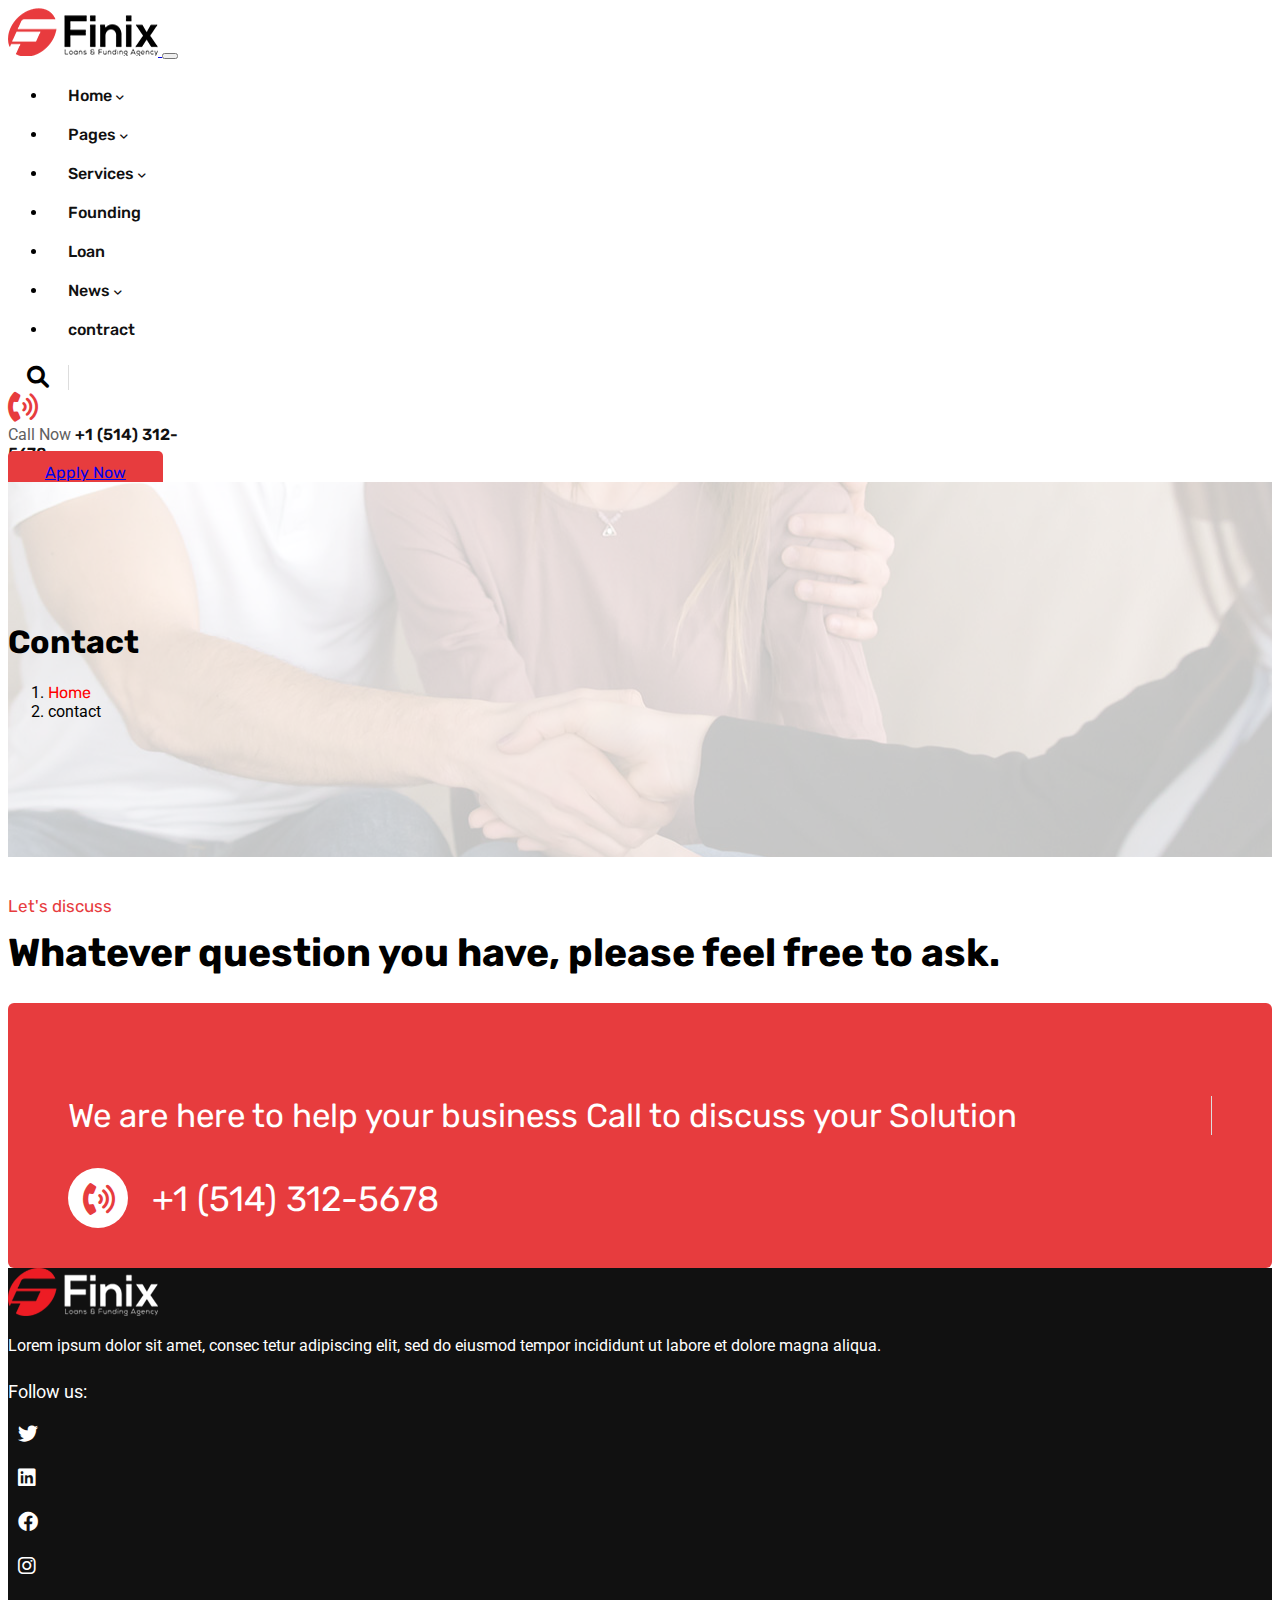
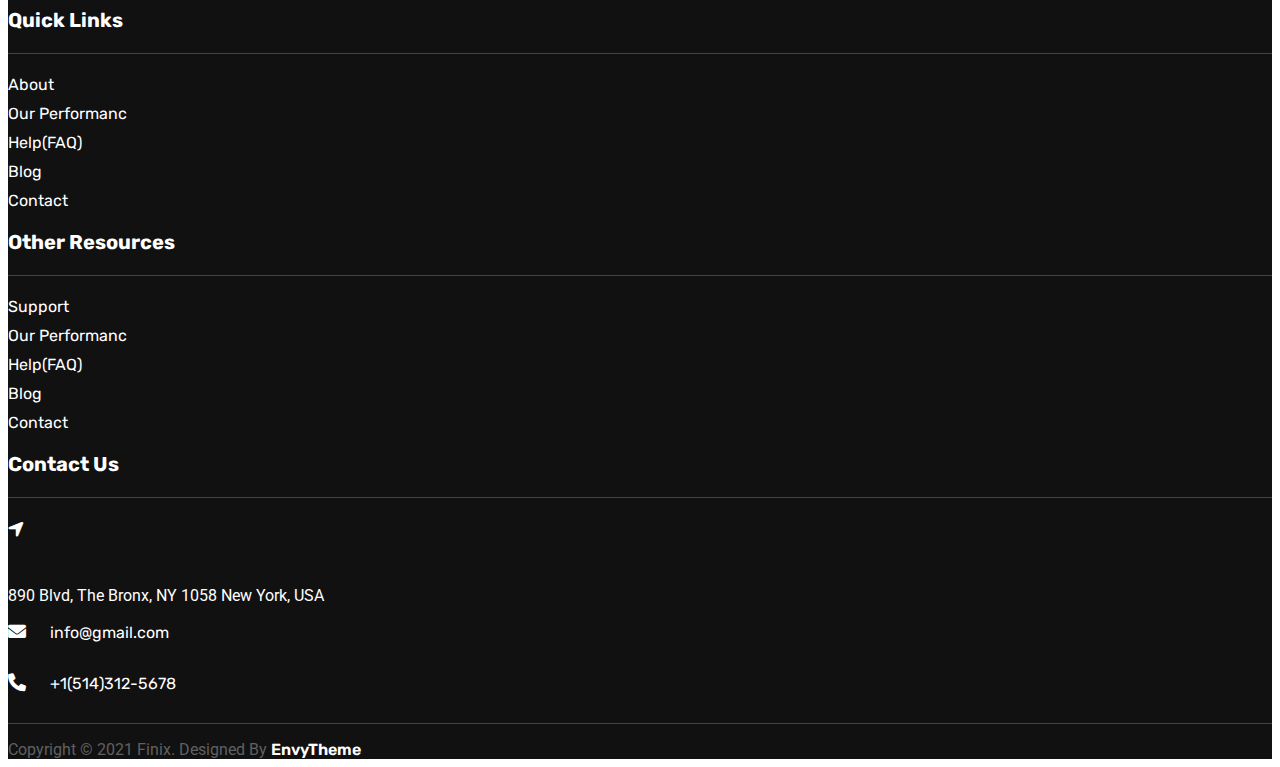
<file: contact.html>
<!doctype html>
<html lang="en">
  <head>
    <!-- Required meta tags -->
    <meta charset="utf-8">
    <meta name="viewport" content="width=device-width, initial-scale=1">
     <!-- Fonts -->
     <link href="https://fonts.googleapis.com/css2?family=Roboto:ital,wght@0,100;0,300;0,400;0,500;0,700;0,900;1,100;1,300;1,400;1,500;1,700&family=Rubik:ital,wght@0,300;0,400;0,500;0,600;0,700;0,800;0,900;1,300;1,400;1,500;1,600;1,700;1,800;1,900&display=swap" rel="stylesheet"> 

     <link rel="stylesheet" href="https://cdnjs.cloudflare.com/ajax/libs/font-awesome/6.0.0-beta2/css/all.min.css">


    <!-- Bootstrap CSS -->
    <link rel="stylesheet" href="https://stackpath.bootstrapcdn.com/bootstrap/5.0.0-alpha1/css/bootstrap.min.css" integrity="sha384-r4NyP46KrjDleawBgD5tp8Y7UzmLA05oM1iAEQ17CSuDqnUK2+k9luXQOfXJCJ4I" crossorigin="anonymous">
    <link rel="stylesheet" href="style.css">

    <title>Finix!</title>
  </head>
  <body>
    
   <nav class="navbar navbar-expand-lg navbar-light bg-light main-header sticky-top">
     <div class="container-fluid">

       <a class="navbar-brand" href="#">
         <img src="img/logo.png" alt="">
       </a>

       <button class="navbar-toggler" type="button" data-toggle="collapse" data-target="#navbarSupportedContent" aria-controls="navbarSupportedContent" aria-expanded="false" aria-label="Toggle navigation">
         <span class="navbar-toggler-icon"></span>
       </button>

       <div class="collapse navbar-collapse" id="navbarSupportedContent">

         <ul class="navbar-nav ml-auto our-primary-manu">
                    <li> <a href="#">Home <span><i class="fa fa-angle-down" aria-hidden="true"></i></span></a>
            <ul>
              <li><a href="#">Home One</a></li>
              <li><a href="#">Home Two</a></li>
              <li><a href="#">Home Three</a></li>
            </ul>
          </li>
           <li> <a href="#">Pages <span><i class="fa fa-angle-down" aria-hidden="true"></i></span></a>
            <ul>
              <li><a href="#">loan colection</a></li>
              <li><a href="#">loan colection</a></li>
              <li><a href="#">loan colection</a></li>
              <li><a href="#">loan colection</a></li>
              <li><a href="#">loan colection</a></li>
              <li><a href="#">loan colection</a></li>
              <li><a href="#">loan colection</a></li>
              <li><a href="#">loan colection</a></li>
              <li><a href="#">loan colection</a></li>
              <li><a href="#">loan colection</a></li>
            </ul>
          </li>

            <li> <a href="#">Services <span><i class="fa fa-angle-down" aria-hidden="true"></i></span></a>
              <ul>
                <li><a href="#">Services</a></li>
                <li><a href="#">Services Details</a></li>
              </ul>
            </li>
            <li> <a href="#">Founding</a></li>
            <li> <a href="#">Loan</a></li>
            <li> <a href="#">News <span><i class="fa fa-angle-down" aria-hidden="true"></i></span></a>
              <ul>
                <li><a href="#">News</a></li>
                <li><a href="#">News Details</a></li>
              </ul>
            </li>
            <li> <a href="#">contract</a></li>

         </ul>
         
         <div class="header-info d-flex align-items-center">
           <div class="header-search"><i class="fas fa-search    "></i></div>
           <div class="header-call clearfix">
           <div class="header-call-icon float-left mr-3 h-100">
             <span><i class="fas fa-phone-volume    "></i></span>
           </div>     
           <div class="header-call-info">
             <span class="d-block">Call Now</span>
             <a class="d-block" href="tel:+1514312-5678 ">+1 (514) 312-5678</a>
           </div>     
          </div>
           <div class="header-button">
             <a href="#" class="btn btn-primary">Apply Now</a>
           </div>
           

         </div>
       </div>
     </div>
   </nav>

 <section class="h-breadcrumb text-center">
   <div class="container">
     <div class="row">
   <div class="col-lg-12">
   
    <nav aria-label="breadcrumb ">
      <h1>Contact</h1>
   
      <ol class="breadcrumb justify-content-center bg-transparent">
        <li class="breadcrumb-item"><a href="index.html">Home</a></li>
        <li class="breadcrumb-item active" aria-current="page">contact</li>
      </ol>
    </nav>
    
   </div>
     </div>
   </div>
 </section>

<section class="cont py-5">
  <div class="container">
    <div class="row">
      <div class="col-lg-3"></div>
      <div class="col-lg-6">
        <div class="finix-text text-center">
      
        <h6>Let's discuss</h6>
        <h1>Whatever question you have, please feel free to ask.</h2>
        
       </div>
      </div>
      <div class="col-lg-3"></div>
    </div>
  </div>
</section>
<section class="call-to-action mb-5">
  <div class="container">
    <div class="call-to-action-bg">
     <div class="row">
       <div class="col-lg-7">
         <h3>We are here to help your business Call to discuss your Solution</h3>
       </div>
       <div class="col-lg-5">
         <div class="call-to-action-phone d-flex">
           <span><i class="fas fa-phone-volume    "></i></span>
           <a href="tel:+1 (514) 312-5678">+1 (514) 312-5678</a>

         </div>
       </div>
     </div>
    </div>
   
  </div>
</section>
 <section class="footer">
    <div class="footer-top py-5">
      <div class="container">
        <div class="row">
        <div class="col-lg-3">
          <div class="footer-widget mr-2">
            <img src="img/logo2.png" alt="">
            <p class="mt-4">Lorem ipsum dolor sit amet, consec tetur adipiscing elit, sed do eiusmod tempor incididunt ut labore et dolore magna aliqua.</p>
            <div class="widget-social">
              <ul class="d-flex">
                <li><span>Follow us:</span></li>
                <li><a href="#"> <i class="fab fa-twitter"></i></a></li>
                <li><a href="#"> <i class="fab fa-linkedin"></i></a></li>
                <li><a href="#"> <i class="fab fa-facebook"></i></a></li>
                <li><a href="#"> <i class="fab fa-instagram"></i></a></li>
                
              </ul>
            </div>
          </div>
          </div>
        <div class="col-lg-3">
          <div class="footer-widget">
            <h3>Quick Links</h3>
            <ul>
              <li><a href="#">About</a></li>
              <li><a href="#">Our Performanc</a></li>
              <li><a href="#">Help(FAQ)</a></li>
              <li><a href="#">Blog</a></li>
              <li><a href="#">Contact</a></li>
            </ul>
          </div>
        </div>
        <div class="col-lg-3">
          <div class="footer-widget">
            <h3>Other Resources</h3>
            <ul>
              <li><a href="#">Support</a></li>
              <li><a href="#">Our Performanc</a></li>
              <li><a href="#">Help(FAQ)</a></li>
              <li><a href="#">Blog</a></li>
              <li><a href="#">Contact</a></li>
            </ul>
          </div>
        </div>
        <div class="col-lg-3">
          <div class="footer-widget">
            <h3>Contact Us</h3>
            <div class="footer-contact">
              <div class="footer-con-item d-flex">
                <span><i class="fas fa-location-arrow    "></i></span>
             
               <p>890 Blvd, The Bronx, NY 1058 New York, USA</p>
              </div>
             
             
                <div class="footer-con-item d-flex">
                  <span><i class="fas fa-envelope   "></i></span>
                  <a href="mailto:info@website.com">info@gmail.com</a>
  
                </div>
              </div>
              <div class="footer-con-item d-flex">
               <span><i class="fa fa-phone" aria-hidden="true"></i></span>
                <a href="tel:1514312-5678">+1(514)312-5678</a>
                
              </div>
             </div>
            </div>
          </div>
        </div>
      </div>
   
    <div class="footer-bottom text-center py-3">
      <div class="container">
        <div class="col-lg-12">
          <div class="footer-copyright">
            <p class="">Copyright © 2021 Finix. Designed By <a href="#">EnvyTheme</a></p>
          </div>
        </div>
      </div>
    </div>
    </div>
 </section>

     <!-- Optional JavaScript -->
    <!-- Popper.js first, then Bootstrap JS -->
    <script src="https://cdn.jsdelivr.net/npm/popper.js@1.16.0/dist/umd/popper.min.js" integrity="sha384-Q6E9RHvbIyZFJoft+2mJbHaEWldlvI9IOYy5n3zV9zzTtmI3UksdQRVvoxMfooAo" crossorigin="anonymous"></script>
    <script src="https://stackpath.bootstrapcdn.com/bootstrap/5.0.0-alpha1/js/bootstrap.min.js" integrity="sha384-oesi62hOLfzrys4LxRF63OJCXdXDipiYWBnvTl9Y9/TRlw5xlKIEHpNyvvDShgf/" crossorigin="anonymous"></script>
  </body>
</html>
</file>
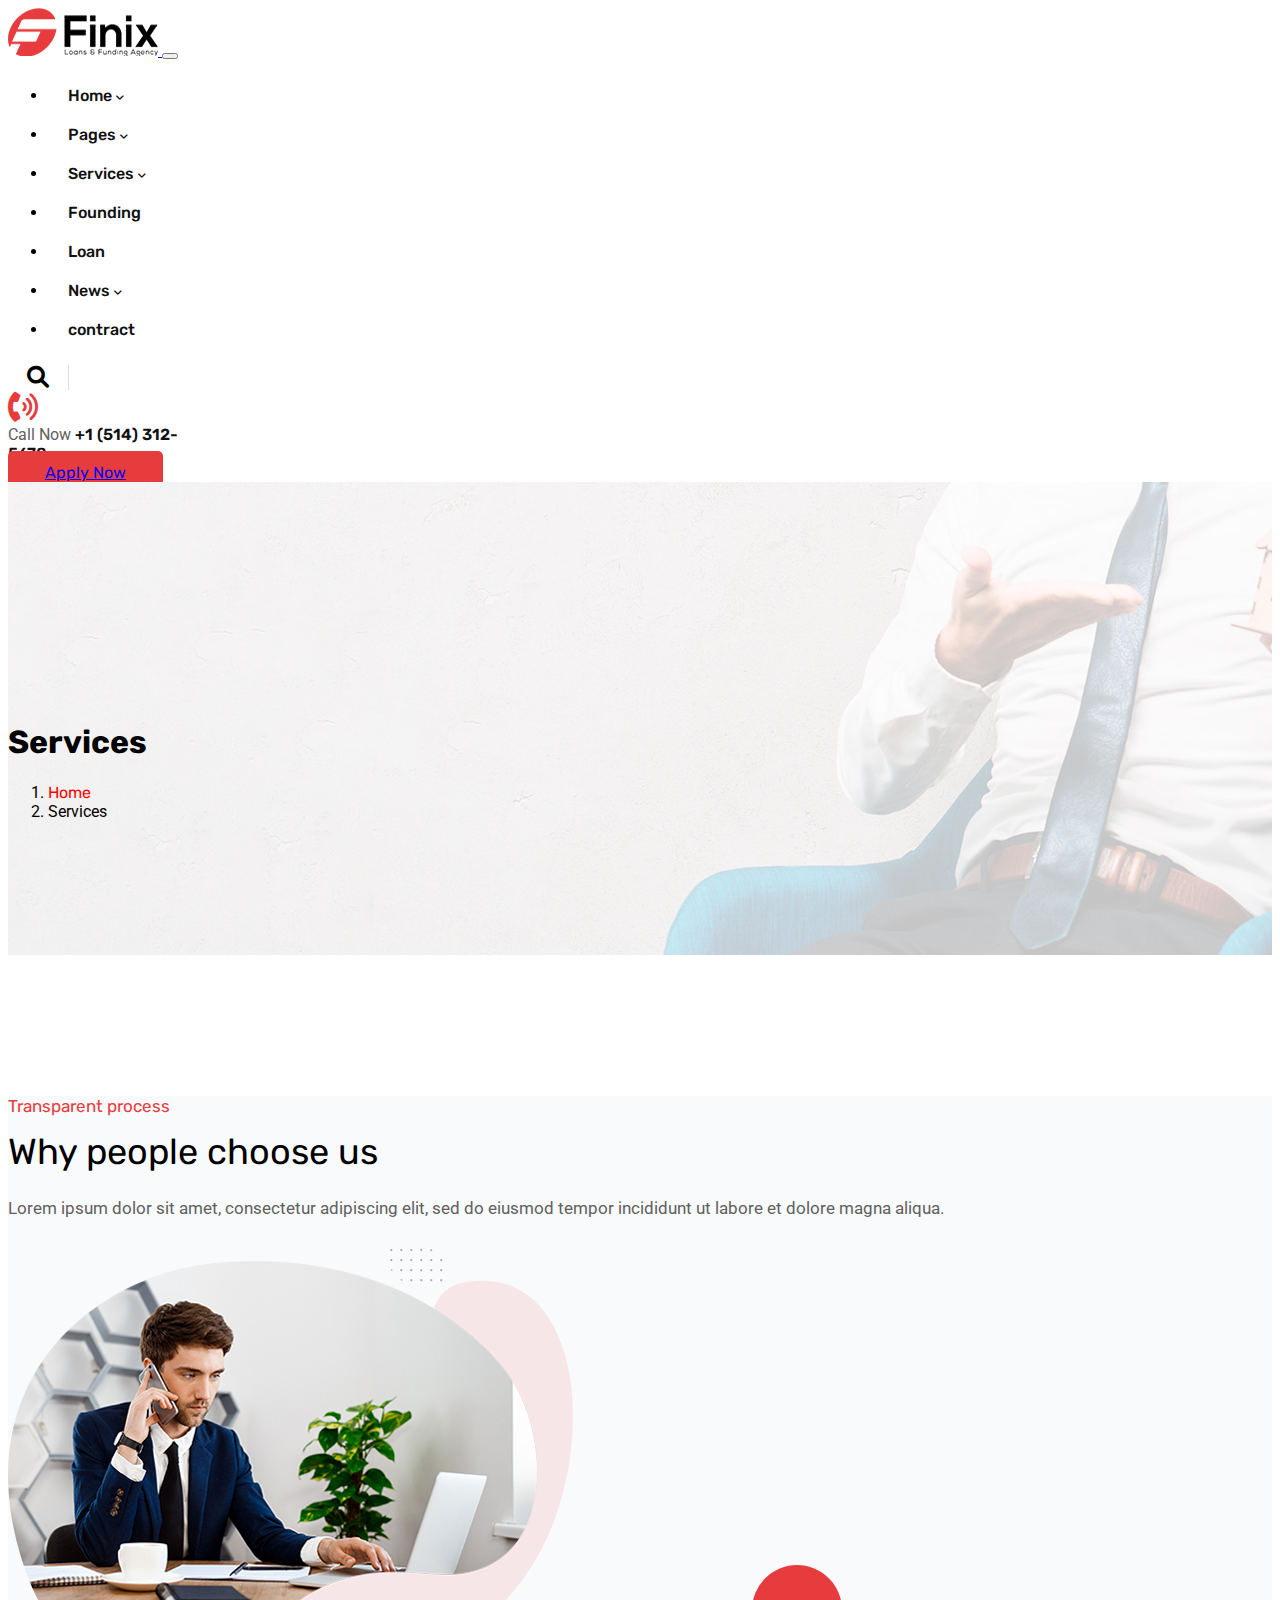
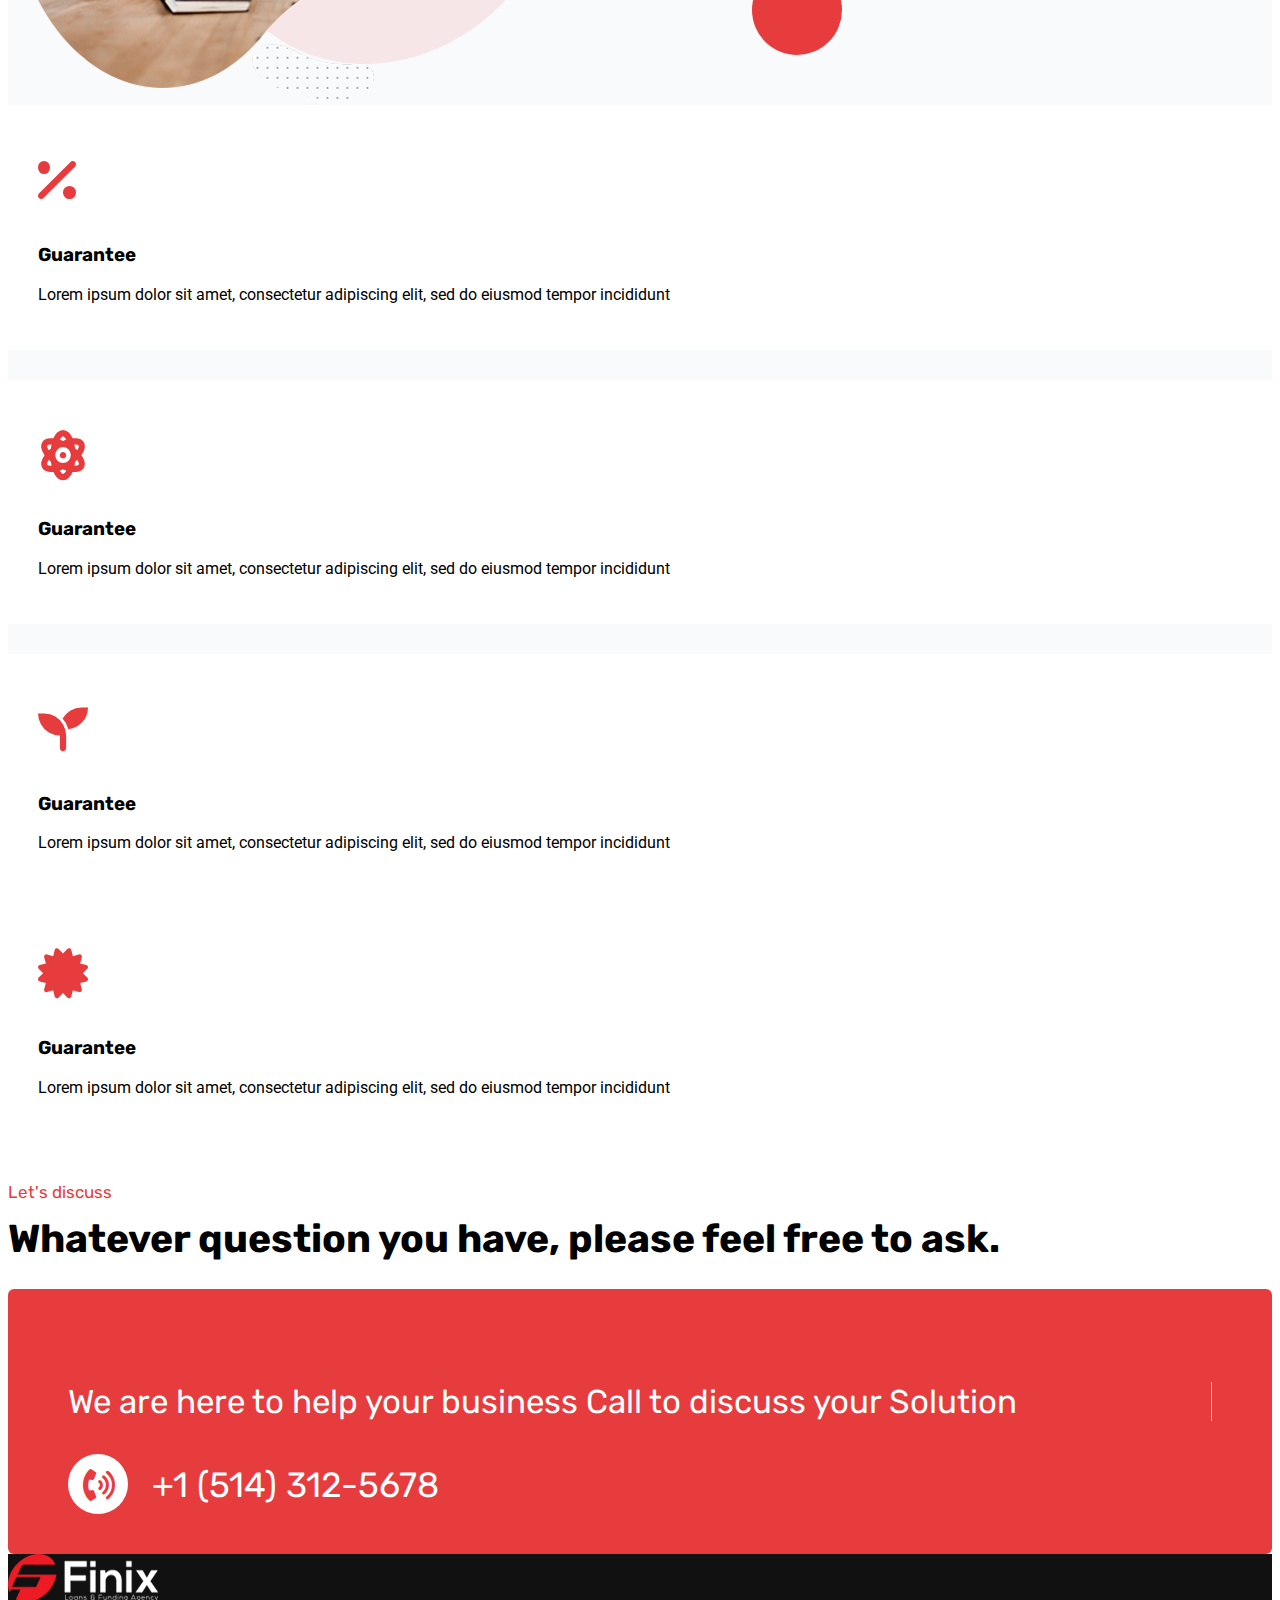
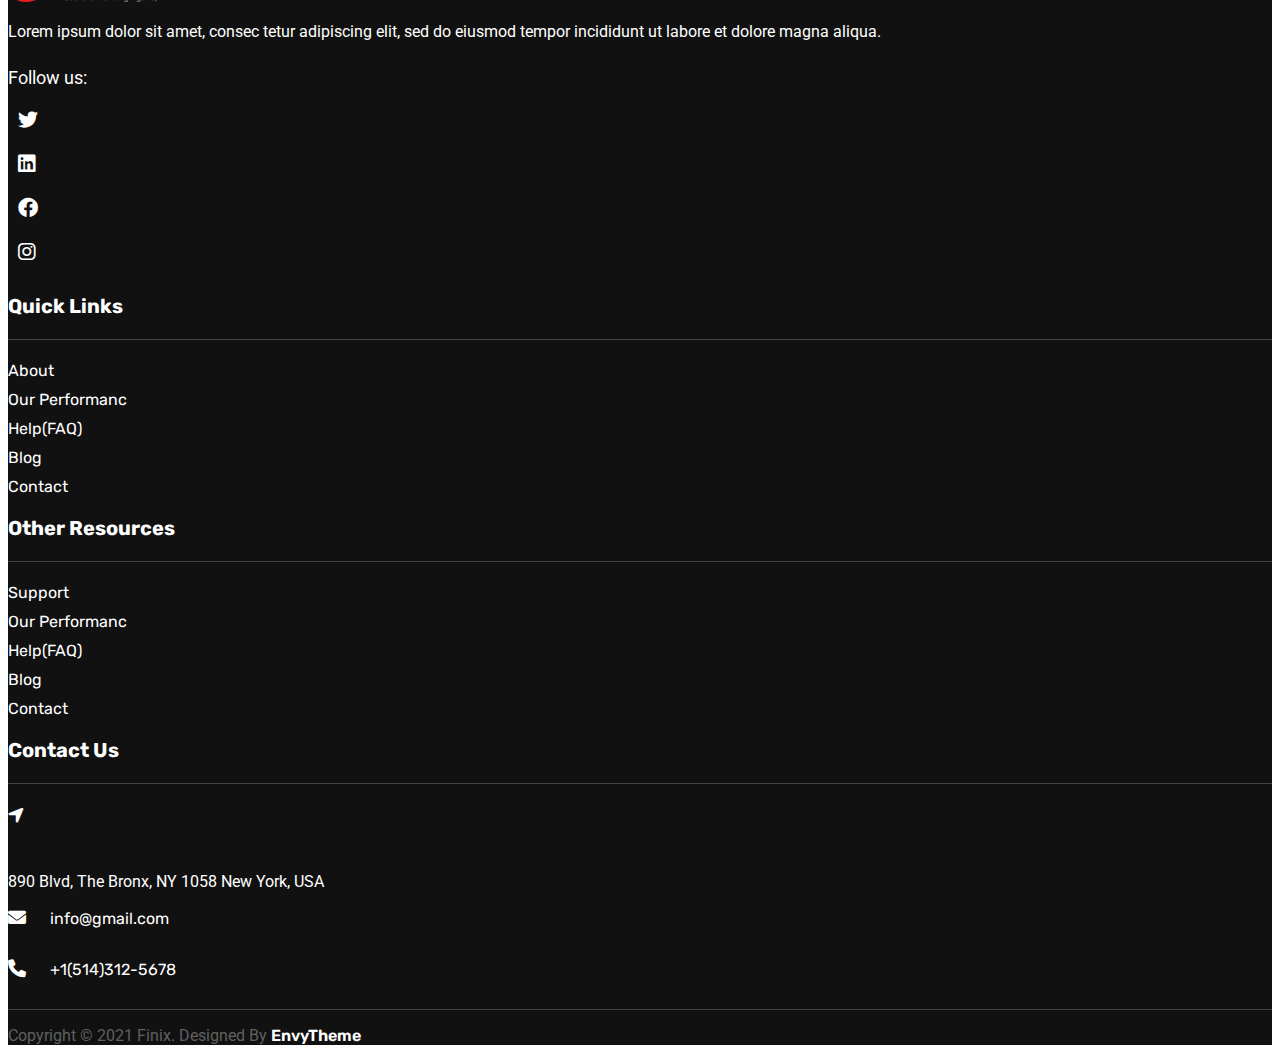
<file: Services.html>
<!doctype html>
<html lang="en">
  <head>
    <!-- Required meta tags -->
    <meta charset="utf-8">
    <meta name="viewport" content="width=device-width, initial-scale=1">
     <!-- Fonts -->
     <link href="https://fonts.googleapis.com/css2?family=Roboto:ital,wght@0,100;0,300;0,400;0,500;0,700;0,900;1,100;1,300;1,400;1,500;1,700&family=Rubik:ital,wght@0,300;0,400;0,500;0,600;0,700;0,800;0,900;1,300;1,400;1,500;1,600;1,700;1,800;1,900&display=swap" rel="stylesheet"> 

     <link rel="stylesheet" href="https://cdnjs.cloudflare.com/ajax/libs/font-awesome/6.0.0-beta2/css/all.min.css">


    <!-- Bootstrap CSS -->
    <link rel="stylesheet" href="https://stackpath.bootstrapcdn.com/bootstrap/5.0.0-alpha1/css/bootstrap.min.css" integrity="sha384-r4NyP46KrjDleawBgD5tp8Y7UzmLA05oM1iAEQ17CSuDqnUK2+k9luXQOfXJCJ4I" crossorigin="anonymous">
    <link rel="stylesheet" href="style.css">

    <title>Finix!</title>
  </head>
  <body>
    
   <nav class="navbar navbar-expand-lg navbar-light bg-light main-header sticky-top">
     <div class="container-fluid">

       <a class="navbar-brand" href="#">
         <img src="img/logo.png" alt="">
       </a>

       <button class="navbar-toggler" type="button" data-toggle="collapse" data-target="#navbarSupportedContent" aria-controls="navbarSupportedContent" aria-expanded="false" aria-label="Toggle navigation">
         <span class="navbar-toggler-icon"></span>
       </button>

       <div class="collapse navbar-collapse" id="navbarSupportedContent">

         <ul class="navbar-nav ml-auto our-primary-manu">
                    <li> <a href="#">Home <span><i class="fa fa-angle-down" aria-hidden="true"></i></span></a>
            <ul>
              <li><a href="#">Home One</a></li>
              <li><a href="#">Home Two</a></li>
              <li><a href="#">Home Three</a></li>
            </ul>
          </li>
           <li> <a href="#">Pages <span><i class="fa fa-angle-down" aria-hidden="true"></i></span></a>
            <ul>
              <li><a href="#">loan colection</a></li>
              <li><a href="#">loan colection</a></li>
              <li><a href="#">loan colection</a></li>
              <li><a href="#">loan colection</a></li>
              <li><a href="#">loan colection</a></li>
              <li><a href="#">loan colection</a></li>
              <li><a href="#">loan colection</a></li>
              <li><a href="#">loan colection</a></li>
              <li><a href="#">loan colection</a></li>
              <li><a href="#">loan colection</a></li>
            </ul>
          </li>

            <li> <a href="#">Services <span><i class="fa fa-angle-down" aria-hidden="true"></i></span></a>
              <ul>
                <li><a href="#">Services</a></li>
                <li><a href="#">Services Details</a></li>
              </ul>
            </li>
            <li> <a href="#">Founding</a></li>
            <li> <a href="#">Loan</a></li>
            <li> <a href="#">News <span><i class="fa fa-angle-down" aria-hidden="true"></i></span></a>
              <ul>
                <li><a href="#">News</a></li>
                <li><a href="#">News Details</a></li>
              </ul>
            </li>
            <li> <a href="#">contract</a></li>

         </ul>
         
         <div class="header-info d-flex align-items-center">
           <div class="header-search"><i class="fas fa-search    "></i></div>
           <div class="header-call clearfix">
           <div class="header-call-icon float-left mr-3 h-100">
             <span><i class="fas fa-phone-volume    "></i></span>
           </div>     
           <div class="header-call-info">
             <span class="d-block">Call Now</span>
             <a class="d-block" href="tel:+1514312-5678 ">+1 (514) 312-5678</a>
           </div>     
          </div>
           <div class="header-button">
             <a href="#" class="btn btn-primary">Apply Now</a>
           </div>
           

         </div>
       </div>
     </div>
   </nav>

 <section class="h2-breadcrumb text-center">
   <div class="container">
     <div class="row">
   <div class="col-lg-12">
   
    <nav aria-label="breadcrumb ">
      <h1>Services</h1>
   
      <ol class="breadcrumb justify-content-center bg-transparent">
        <li class="breadcrumb-item"><a href="index.html">Home</a></li>
        <li class="breadcrumb-item active" aria-current="page">Services</li>
      </ol>
    </nav>
    
   </div>
     </div>
   </div>
 </section>
 <section class="why-choose-us get-bg py-5">
  <div class="container">
    <div class="row">
      <div class="col-lg-6 mt-5">
        <div class="why-us-text">
          <div class="finix-text">
            <h6>Transparent process</h6>
            <h2>Why people choose us</h2>
            <p>Lorem ipsum dolor sit amet, consectetur adipiscing elit, sed do eiusmod tempor incididunt ut labore et dolore magna aliqua.</p>
         
           <img src="img/choose.png" alt="">
            <a href="#" class="play-animation-btn"><i class="fas fa-play-circle"></i></a>
          </div>

        </div>
      </div>
      <div class="col-lg-6">
        <div class="row features-items">
          <div class="col-lg-6 mt-4">
            <div class="features-item text-center">
              <div class="ft-icon">
             <i class="fas fa-percent"></i>
              </div>
              <h3 class="py-4">Guarantee</h3>
              <p>Lorem ipsum dolor sit amet, consectetur adipiscing elit, sed do eiusmod tempor incididunt</p>
            </div>
          </div>

          <div class="col-lg-6">
            <div class="features-item text-center">
              <div class="ft-icon">
                <i class="fas fa-atom"></i>
              </div>
              <h3 class="py-4">Guarantee</h3>
              <p>Lorem ipsum dolor sit amet, consectetur adipiscing elit, sed do eiusmod tempor incididunt</p>
            </div>
          </div>

          <div class="col-lg-6">
            <div class="features-item text-center">
              <div class="ft-icon">
                <i class="fas fa-seedling"></i>
              </div>
              <h3 class="py-4">Guarantee</h3>
              <p>Lorem ipsum dolor sit amet, consectetur adipiscing elit, sed do eiusmod tempor incididunt</p>
            </div>
          </div>

          <div class="col-lg-6 mrt ">
            <div class="features-item text-center ">
              <div class="ft-icon">
                <i class="fas fa-certificate"></i>
              </div>
              <h3 class="py-4">Guarantee</h3>
              <p>Lorem ipsum dolor sit amet, consectetur adipiscing elit, sed do eiusmod tempor incididunt</p>
            </div>
          </div>
          
        </div>
      </div>
    </div>
  </div>

</section>

<section class="cont py-5">
  <div class="container">
    <div class="row">
      <div class="col-lg-3"></div>
      <div class="col-lg-6">
        <div class="finix-text text-center">
      
        <h6>Let's discuss</h6>
        <h1>Whatever question you have, please feel free to ask.</h2>
        
       </div>
      </div>
      <div class="col-lg-3"></div>
    </div>
  </div>
</section>
<section class="call-to-action mb-5">
  <div class="container">
    <div class="call-to-action-bg">
     <div class="row">
       <div class="col-lg-7">
         <h3>We are here to help your business Call to discuss your Solution</h3>
       </div>
       <div class="col-lg-5">
         <div class="call-to-action-phone d-flex">
           <span><i class="fas fa-phone-volume    "></i></span>
           <a href="tel:+1 (514) 312-5678">+1 (514) 312-5678</a>

         </div>
       </div>
     </div>
    </div>
   
  </div>
</section>
 <section class="footer">
    <div class="footer-top py-5">
      <div class="container">
        <div class="row">
        <div class="col-lg-3">
          <div class="footer-widget mr-2">
            <img src="img/logo2.png" alt="">
            <p class="mt-4">Lorem ipsum dolor sit amet, consec tetur adipiscing elit, sed do eiusmod tempor incididunt ut labore et dolore magna aliqua.</p>
            <div class="widget-social">
              <ul class="d-flex">
                <li><span>Follow us:</span></li>
                <li><a href="#"> <i class="fab fa-twitter"></i></a></li>
                <li><a href="#"> <i class="fab fa-linkedin"></i></a></li>
                <li><a href="#"> <i class="fab fa-facebook"></i></a></li>
                <li><a href="#"> <i class="fab fa-instagram"></i></a></li>
                
              </ul>
            </div>
          </div>
          </div>
        <div class="col-lg-3">
          <div class="footer-widget">
            <h3>Quick Links</h3>
            <ul>
              <li><a href="#">About</a></li>
              <li><a href="#">Our Performanc</a></li>
              <li><a href="#">Help(FAQ)</a></li>
              <li><a href="#">Blog</a></li>
              <li><a href="#">Contact</a></li>
            </ul>
          </div>
        </div>
        <div class="col-lg-3">
          <div class="footer-widget">
            <h3>Other Resources</h3>
            <ul>
              <li><a href="#">Support</a></li>
              <li><a href="#">Our Performanc</a></li>
              <li><a href="#">Help(FAQ)</a></li>
              <li><a href="#">Blog</a></li>
              <li><a href="#">Contact</a></li>
            </ul>
          </div>
        </div>
        <div class="col-lg-3">
          <div class="footer-widget">
            <h3>Contact Us</h3>
            <div class="footer-contact">
              <div class="footer-con-item d-flex">
                <span><i class="fas fa-location-arrow    "></i></span>
             
               <p>890 Blvd, The Bronx, NY 1058 New York, USA</p>
              </div>
             
             
                <div class="footer-con-item d-flex">
                  <span><i class="fas fa-envelope   "></i></span>
                  <a href="mailto:info@website.com">info@gmail.com</a>
  
                </div>
              </div>
              <div class="footer-con-item d-flex">
               <span><i class="fa fa-phone" aria-hidden="true"></i></span>
                <a href="tel:1514312-5678">+1(514)312-5678</a>
                
              </div>
             </div>
            </div>
          </div>
        </div>
      </div>
   
    <div class="footer-bottom text-center py-3">
      <div class="container">
        <div class="col-lg-12">
          <div class="footer-copyright">
            <p class="">Copyright © 2021 Finix. Designed By <a href="#">EnvyTheme</a></p>
          </div>
        </div>
      </div>
    </div>
    </div>
 </section>

     <!-- Optional JavaScript -->
    <!-- Popper.js first, then Bootstrap JS -->
    <script src="https://cdn.jsdelivr.net/npm/popper.js@1.16.0/dist/umd/popper.min.js" integrity="sha384-Q6E9RHvbIyZFJoft+2mJbHaEWldlvI9IOYy5n3zV9zzTtmI3UksdQRVvoxMfooAo" crossorigin="anonymous"></script>
    <script src="https://stackpath.bootstrapcdn.com/bootstrap/5.0.0-alpha1/js/bootstrap.min.js" integrity="sha384-oesi62hOLfzrys4LxRF63OJCXdXDipiYWBnvTl9Y9/TRlw5xlKIEHpNyvvDShgf/" crossorigin="anonymous"></script>
  </body>
</html>
</file>
<file: style.css>
body,p,span{
    font-family: 'Roboto', sans-serif;

    
}
h1,h2,h3,h4,h5,h6,a{
    font-family: 'Rubik', sans-serif;
}
img{
    max-width: 100%;
}
.main-header .container-fluid,
.slider-section .container-fluid{
      max-width: 1480px;
}


body .btn-primary{
    background-color: #e73c3e !important;
    border-color: #e73a3e ;
    padding: 12px 37px;
    font-size: 16px;
    border-radius: 5px;
    position: relative;
    z-index: 1;
}
body .btn-primary:hover::after{
    border-color: #111;
}
body .btn-primary::after{
    content: "";
    position: absolute;
    left: 0;
    top: 0;
    width: 0;
    height: 100%;
    background-color: #111;
    border-color: #111;
    z-index: -1;
    transition: .3s;

}
body .btn-primary:hover::after{
    width: 100%;
}

ul.our-primary-manu{}
ul.our-primary-manu li{}
ul.our-primary-manu li a{
    text-decoration: none;
    display: inline-block;
    padding: 10px 20px;
    font-weight: 500;
    color: #111;
}
ul.our-primary-manu li a:hover{
    color: #e73c3e;
}
 
ul.our-primary-manu li{
    position: relative;
}
ul.our-primary-manu li ul{
    position: absolute;
    width: 300px;
    left: 0;
    top: 140%;
    background: #fafafa;
    list-style:none;
    padding: 10px;
    box-shadow: 0px 0px 15px 0px rgba(0, 0, 0, 0.1);
    opacity: 0;
    visibility: hidden;
    transition:all .4s ease-in-out ;
}
ul.our-primary-manu li ul li{
    flex-direction: column;
}
ul.our-primary-manu li:hover ul{
    opacity: 1;
    visibility: visible;
    top:120%;
}
ul.our-primary-manu li ul li a{
    transition: .3s;
}
ul.our-primary-manu li ul li a:hover{
    letter-spacing: 1.5px;
    color: #e73c3e;
   
   
}
ul.our-primary-manu li a span i{
    font-size: 10px;
}

.header-info{}
.header-search{
       width: 60px;
        font-size: 22px;
        text-align: center;
        margin-right: 20px;
        border-right: 1px solid #ddd;
    
}
.header-call{
    width: 200px;
}
.header-call-icon{
    font-size: 30px;
    color: #e73c3e;
}
.header-call-info span{
    color: #606060;
}
.header-call-info a{
    font-weight: 600;
    color: #111;
    text-decoration: none;
    font-size: 16px;
}
.header-button{}


.slider-section{
    background: url(img/main-banner2.jpg) no-repeat top center;
    background-size: cover;
    background-attachment: fixed;
}
.slider-content-wrap{
    height:95vh;
    display: flex;
    align-items: center;
    position: relative;
}

.slider-content h6{
   
    color: #e73c3e;
    font-size: 20px;
    font-weight: 400;
}
.slider-content h1{
    font-size: 60px;
    margin-top: 20px;
    margin-bottom: 20px;
}
.slider-content p{
    font-weight: 400;
    color: #606060;
    font-size: 20px;
}
.header-social{
   
    position: absolute;
    bottom: 0;
    left: 0;
    padding-left: 0;
    
}
.header-social ul{
 list-style: none;
  
}
.header-social ul li{}
.header-social ul li span{
    font-size: 18px;
    display: inline-block;
    margin-right: 50px;
    position: relative;
}
.header-social ul li span::after{
    content: "";
    height: 1px;
    background: #111;
    width: 35px;
    position: absolute;
    right: -56px;
    top: 53%;
}
.header-social ul li a{
    text-decoration: none;
    display: inline-block;
    padding: 0 16px ;
    color: #111;
    font-size: 19px;
}

.header-social ul li a span{
    display: inline-block;
}



.logo-section{
    border-bottom: 1px solid #ddd;
}
.clien-logo{}
.clien-logo ul{
    list-style: none;
    padding-left: 0;
}

.about-image{
    position: relative;
}
.about-img-text{
    position: absolute;
    right: 10px;
    bottom: 0;
    background: url(img/shape.png);
    height: 200px;
    width: 200px;
    background-size: contain;
    text-align: center;
    background-repeat: no-repeat;
    background-position: center;
    display: flex;
    align-items: center;
    justify-content: center;
}
.about-img-text h2{
    font-size: 70px;
    color: #e73c3e;
    margin-bottom: 5px;
    line-height: 1;
}
.about-img-text p{
    color: #111111;
    font-weight: 500;
}


.get-bg{
    background-color: #f9fafb;
}
.about-text{}
.finix-text h6{
    font-weight: 400;
    font-size: 17px;
    color: #e73c3e;
    margin-bottom: -6px;
}
.finix-text h2{
    font-weight:400;
    font-size: 36px;
    margin-bottom: 20px;
    margin-top: 20px;
}
.finix-text p{
    color: #606060;
    font-size: 17px;
    font-weight: 400;
    line-height: 1.8;
}
.finix-text strong{
    font-size: 18px;
    color: #606060;
    font-weight: 400;
    margin-bottom: 20px;
}
.finix-text ul{
    list-style: none;
    padding-left: 0;
    margin-top: 20px;
   
}
.finix-text ul li{
    padding:5px 0 ;
}

.finix-text ul li i{
    
   font-size: 18px;
    color:#e73c3e;
    display: inline-block;
    margin-right: 2px;
}

.mrt{
    margin-top: -30px;
}
.features-item{
    background: #fff;
    padding: 30px;
    margin-bottom: 30px;
    position: relative;
    overflow: hidden;
    position:relative;
    transition: .4s;
}
.features-item:hover{
    transform:translateY(15px) ;
}


.features-item::before{
    content: "";
    position: absolute;
    top:-180px;
    right: 0;
    left: 0;
    margin: auto;
    width: 90%;
    height: 70%;
    background:#fdebeb;
    border-radius: 50%;;
}
.features-item .ft-icon{
    position: relative;
    z-index: 1;
}
.features-item .ft-icon i{
    color: #e73c3e;
    font-size: 50px;
    background: #fff;
    height: 90px;
    width: 90px;
    line-height: 90px;
    border-radius: 50%;
    transition: .4s;
}
.features-item:hover .ft-icon i{
    color: #fff;
    background: #e73c3e;
}
.ft-icon{}
.ft-icon h3{}
.ft-icon p{}
.finix-text{
    position: relative;
}
.play-animation-btn{ 
    width: 90px;
    height: 90px;
    display: inline-block;
    background: #fff;
    font-size: 65px;
    text-align: center;
    line-height: 90px;
    color: #e73c3e;
    border-radius: 50%;
    position: absolute;
    right: 34%;
    bottom: 50px;
   
}
.play-animation-btn:hover{
    color: #fff;
    background: #e73c3e;
}
.play-animation-btn::before{
    content: "";
    width:90px;
    height: 90px;
    position: absolute;
    top: 0;
    left: 0;
    background: #e73c3e;
    border-radius: 50%;
    animation: playbtn 1.6s ease-in-out infinite;
}
@keyframes playbtn{
    0%,30%{
        transform: scale(0);
        opacity: 1;
    }
    50%{
        transform: scale(1.5);
        opacity: .7;
    }
    100%{
        transform: scale(2);
        opacity: 0;
    }
}


.applay-now-section{
    margin-top: 40px;

}
.applay-n-l-text{}
.applay-n-l-text h2{
    font-size: 36px;
    font-weight: 400;
    
}

.step-timeline{}
.step-timeline ul{
    list-style: none;
    position:relative;
    padding-left: 60px;
}
.step-timeline ul::before{
    content: "";
    position: absolute;
    left: 15px;
    top: 10px;
    width: 1px;
    background: #e73a3e;
    height: calc(100% - 100px);
}
.step-timeline ul li{
    margin-bottom: 25px;
    position: relative;
    
}
.step-timeline ul li::before{
    content: attr(data-counter);
    position: absolute;
    left: -65px;
    top: 0;
    height: 40px;
    width: 40px;
    background: #f9fafb;
    border: 1px solid #e73c3e;
    border-radius: 50%;
    line-height: 40px;
    text-align: center;
    
}

.step-timeline ul li strong{
    font-size: 25px;
    display: block;
    margin-bottom: 10px;

}
.step-timeline ul li p{
    color: #606060;
    font-size: 14px;
}



.calculation-rate{
    background-color: #fdebeb;
    padding: 50px;
}
.calculation-rate .finix-text{}
.calculation-rate .finix-text h6{
    color: #606060;
}
.calculation-rate .finix-text h2{}

.calculate-from .form-group{
    margin-bottom: 16px;
}
.calculate-from .form-group input{
    border: none;
    border-radius: 0;
    box-shadow: unset;
    padding:10px;
}
.calculate-from .form-group select{
    border: none;
    border-radius: 0;
    box-shadow: unset;
    height: 54px;
}
.calculate-from .form-group label{
    display: block;
    margin-bottom: 2px;
}


.call-to-action-bg {
    background-color: #e73c3e;
    padding: 60px;
    padding-bottom: 40px;
    color: #fff;
    border-radius: 6px;
}
.call-to-action-bg h3{
    font-size: 33px;
    font-weight: 400;
     border-right: 1px solid #ddd;
}
.call-to-action-phone{
    margin-top: 17px;
}
.call-to-action-phone span{
    display: inline-block;
    width: 60px;
    height: 60px;
    background: #fff;
    color: #e73c3e;
    font-size: 32px;
    line-height: 60px;
    border-radius: 50%;
    text-align: center;
    margin-right: 20px;
}
.call-to-action-phone span i{
    margin: 15px;
}
.call-to-action-phone a{
    display: inline-block;
    text-decoration: none;
    color:#fff;
    font-size: 35px;
}



.our-com-values{
    margin-top: 90px;
}
.our-com-img{
   text-align: right;
    margin-right: 10px;
}
.com-values-text{}
.values-item{
    margin-bottom: 10px;
}
.values-item .values-icon{
    font-size: 38px;
    color: #e73c3e;
    margin-right: 30px;
}
.values-text{}
.values-text h3{}
.values-text p{
    color: #606060;
}




.services-tab-item{
    border-bottom: 2px solid #ddd;
    padding-bottom: 20px;
    margin-bottom: 46px !important;
}
.services-tab-item li{
    flex: 1 1 auto;
}
.services-tab-item li a.active span i {
    color: #e73c3e;
}
.services-tab-item li a.active{
    position: relative;
}
.services-tab-item li a.active::after{
    content: "";
    position: absolute;
    

}
.services-tab-item li a span i{
    background: #fff;
    height: 80px;
    width: 80px;
    line-height: 80px;
    border-radius: 50%;
    font-size: 33px;
    color: #666;
    box-shadow:  0 2px 28px 0 rgba(0,0,0,.09);
    transition: .5s;
}

.services-tab-item li a strong{
    color: #222;
    font-weight: 600;
    font-size: 20px;
}


.services-tab-content-text{}
.services-tab-content-text ul{
    list-style: none;
    padding:0;
}
.services-tab-content-text ul li{
    color:#606060 ;
}
.services-tab-content-text ul li::before{
    content: "";
    display: inline-block;
    width: 10px;
    height: 10px;
    background: #e73c3e;
    border-radius: 50%;
    margin-right: 10px;
}
.services-tab-content-text p{
    color: #606060;
}
.services-tab-content-text h3{
    font-size: 25px;
    font-weight: 500;
}



.testimonial-section{}
.testimonial-content{}
.testimonial-content p{
    font-size: 26px;
    color: #111;
    font-weight: 400;
}
.client-details h5{
    font-size: 20px;
    color: #e73c3e;
    margin-bottom: 6px;
}
.client-details p{
    color: #606060;
    font-size: 16px;
}
.testimonial-img{}
.testimonial-img img{}



.team-member{}
.member-img{
    position: relative;
}
.member-img img{
    width: 100%;
    height: auto;
}
.member-social{
    position: absolute;
    bottom: 0;
    right: 0;
    left: 0;
    margin: auto;
}
.member-social ul{
    text-align: center;
    padding-left: 0;
    margin-bottom: 25px;
}
.member-social ul li{
    display: inline-block;

    transition: .5s ease-in-out;
    transform: translateY(45px);
    opacity: 0;
    visibility: hidden;
}
.member-img:hover .member-social ul li{
    opacity: 1;
    visibility: visible;
    transform: translateY(0);
}
.member-img .member-social ul li:nth-child(1){
    transition-delay: .2s;
}
.member-img .member-social ul li:nth-child(2){
    transition-delay: .3s;
}
.member-img .member-social ul li:nth-child(3){
    transition-delay: .4s;
}
.member-img .member-social ul li:nth-child(4){
    transition-delay: .5s;
}

.member-social ul li a{
    display: block;
    font-size: 20px;
    width: 40px;
    height: 40px;
    background: #fff;
    border-radius: 50%;
    line-height: 40px;
    color: #111;
    transition: .5s;
}
.member-social ul li a:hover{
    color: #fff;
    background: #e73c3e;
    
}


.finix-text h4{
    color: #111;
    font-weight: 500;
    transition: .4s;
}
.finix-text h4:hover{
    color: #e73c3e;
}
.finix-text a{
    color: #111;
    font-size: 38px;
    font-weight: 500;
    margin-top: 13px;
    transition: .4s;
    text-decoration: none;
}
.member-img2 img{
    max-width: 100%;
}
.blog-item:hover .finix-text a{
    letter-spacing: 1.5px;
    color: #e73c3e;
}
.blog-item:hover .finix-text h4 a{
    letter-spacing: 0;
    color: #111;
}
.read-m a{
    color: #111;
    font-size: 18px;
    font-weight: 500;
    margin-top: 13px;
    transition: .4s;
    text-decoration: none;
}

.footer{
   background: #111;
   color: #fff;
}
.footer-widget h3{
    font-size: 20px;
    border-bottom: 1px solid #444;
    padding-bottom: 21px;
    margin-bottom: 21px;
}
.footer-widget ul{
    list-style: none;
    padding-left: 0;
    margin-left: 0;
}
.footer-widget ul li{
    margin: 10px 0;
}
.footer-widget ul li a{
    text-decoration: none;
    transition: .3s;
}
.footer-widget ul li a:hover{
    letter-spacing: 1.5px;
    color: #e73c3e;
}
.widget-social{}
.widget-social ul{}
.widget-social ul li{
    padding:10px 0;
    margin: 0 !important;
}
.widget-social ul li span{
    display: inline-block;
    margin-right: 10px;
    font-size: 18px;
}
.widget-social ul li a{
    font-size: 20px;
    padding: 10px 10px;
}
.footer-bottom{
    border-top:1px solid #444 ;
}
.footer-copyright p{
    
    margin-bottom: 0;
}
.footer a{
    color: #fff;
}
.footer-contact{}
.footer-con-item a{
    position: relative;
    transition: .4s;
}
.footer-con-item a:hover{

    color: #e73c3e;
}
.footer-con-item span{
    display: inline-block;
    margin-right: 20px;
    font-size: 18px;
    padding-bottom: 30px;


}
  
.footer-con-item span i{
      
    }
.footer-con-item a{
    text-decoration: none;
   
}
.footer-copyright p{
    color: #606060;
    font-weight: 400;
    font-size: 16px;

}
.footer-copyright p a{
    display: inline-block;
    text-decoration: none;
    font-weight: 600;
    color: #fff;
}










.h-breadcrumb{
    padding: 120px 0;
    background-image: url(img/bg.jpg);
    background-position: center 28%;
    background-repeat: no-repeat;
    background-attachment: fixed;
    position: relative;
    z-index: 1;
}

.h-breadcrumb::before{
    content: "";
    height: 100%;
    width: 100%;
    position: absolute;
    top: 0;
    left: 0;
    background-color: #fff;
    opacity: .77;
    z-index: -1;
}

.breadcrumb h2{
    font-size: 40px;
   
}
.breadcrumb-item  a{
    color:red ;
    text-decoration: none;
}

.finix-text h1{
    font-size: 39px;
    margin-top: 20px;
}





.h2-breadcrumb{
    padding: 220px 0;
    background-image: url(img/bg-3.jpg);
    background-position: center 45%;
    background-repeat: no-repeat;
    background-attachment: fixed;
    position: relative;
    z-index: 1;
}

.h2-breadcrumb::before{
    content: "";
    height: 100%;
    width: 100%;
    position: absolute;
    top: 0;
    left: 0;
    background-color: #fff;
    opacity: .77;
    z-index: -1;
}
.
</file>
